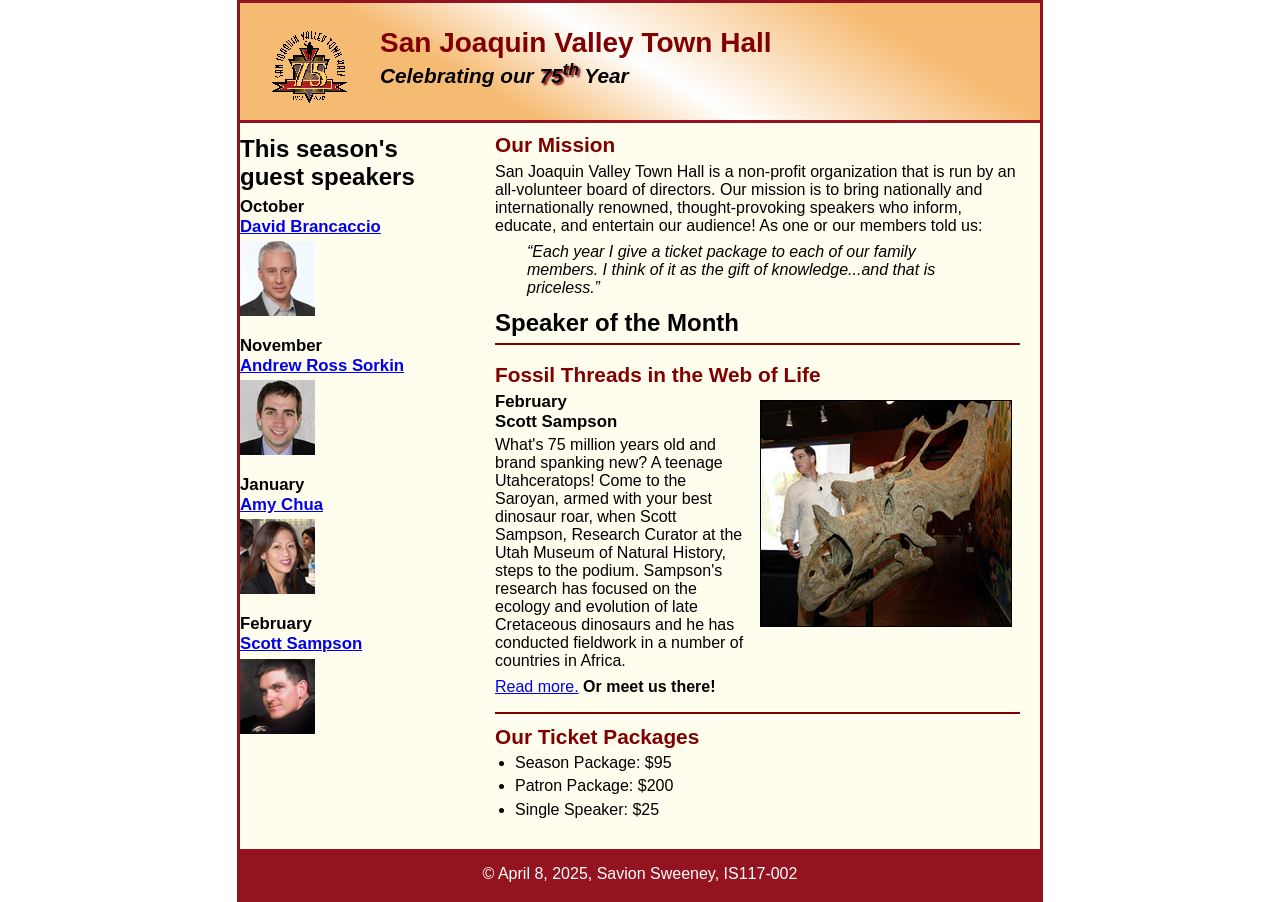
<file: index.html>
<!DOCTYPE html>
<html lang="en">
  <head>
    <meta charset="utf-8" />
    <title>San Joaquin Valley Town Hall</title>
    <link rel="shortcut icon" href="images/favicon.ico" />
    <link rel="stylesheet" href="styles/c6_main.css" />
  </head>

  <body>
    <header>
      <img src="images/town_hall_logo.gif" alt="Town Hall logo" height="80" />
      <h2>San Joaquin Valley Town Hall</h2>
      <h3>
        Celebrating our <span class="shadow">75<sup>th</sup></span> Year
      </h3>
    </header>
    <main>
      <section>
        <h2>Our Mission</h2>
        <p>
          San Joaquin Valley Town Hall is a non-profit organization that is run
          by an all-volunteer board of directors. Our mission is to bring
          nationally and internationally renowned, thought-provoking speakers
          who inform, educate, and entertain our audience! As one or our members
          told us:
        </p>
        <blockquote>
          &ldquo;Each year I give a ticket package to each of our family
          members. I think of it as the gift of knowledge...and that is
          priceless.&rdquo;
        </blockquote>
        <h1>Speaker of the Month</h1>
        <article>
          <h2>Fossil Threads in the Web of Life</h2>
          <img
            src="images/sampson_dinosaur.jpg"
            alt="Scott Sampson with dinosaur"
          />
          <h3>
            February<br />
            Scott Sampson
          </h3>
          <p>
            What's 75 million years old and brand spanking new? A teenage
            Utahceratops! Come to the Saroyan, armed with your best dinosaur
            roar, when Scott Sampson, Research Curator at the Utah Museum of
            Natural History, steps to the podium. Sampson's research has focused
            on the ecology and evolution of late Cretaceous dinosaurs and he has
            conducted fieldwork in a number of countries in Africa.
          </p>
          <p>
            <a href="speakers/c6_sampson.html">Read more.</a>&nbsp;<b
              >Or meet us there!</b
            >
          </p>
          
        </article>

        <h2>Our Ticket Packages</h2>
        <ul>
          <li>Season Package: $95</li>
          <li>Patron Package: $200</li>
          <li>Single Speaker: $25</li>
        </ul>
      </section>

      <aside>
        <h1>This season's guest speakers</h1>
        <h3>
          October<br /><a href="speakers/brancaccio.html">David Brancaccio</a>
        </h3>
        <img src="images/brancaccio75.jpg" alt="David Brancaccio photo" />
        <h3>
          November<br /><a href="speakers/sorkin.html">Andrew Ross Sorkin</a>
        </h3>
        <img src="images/sorkin75.jpg" alt="Andrew Ross Sorkin photo" />
        <h3>January<br /><a href="speakers/chua.html">Amy Chua</a></h3>
        <img src="images/chua75.jpg" alt="Amy Chua photo" />
        <h3>
          February<br /><a href="speakers/c6_sampson.html">Scott Sampson</a>
        </h3>
        <img src="images/sampson75.jpg" alt="Scott Sampson photo" />
      </aside>
    </main>
    <footer>
      <p>&copy; April 8, 2025, Savion Sweeney, IS117-002</p>
    </footer>
  </body>
</html>
</file>
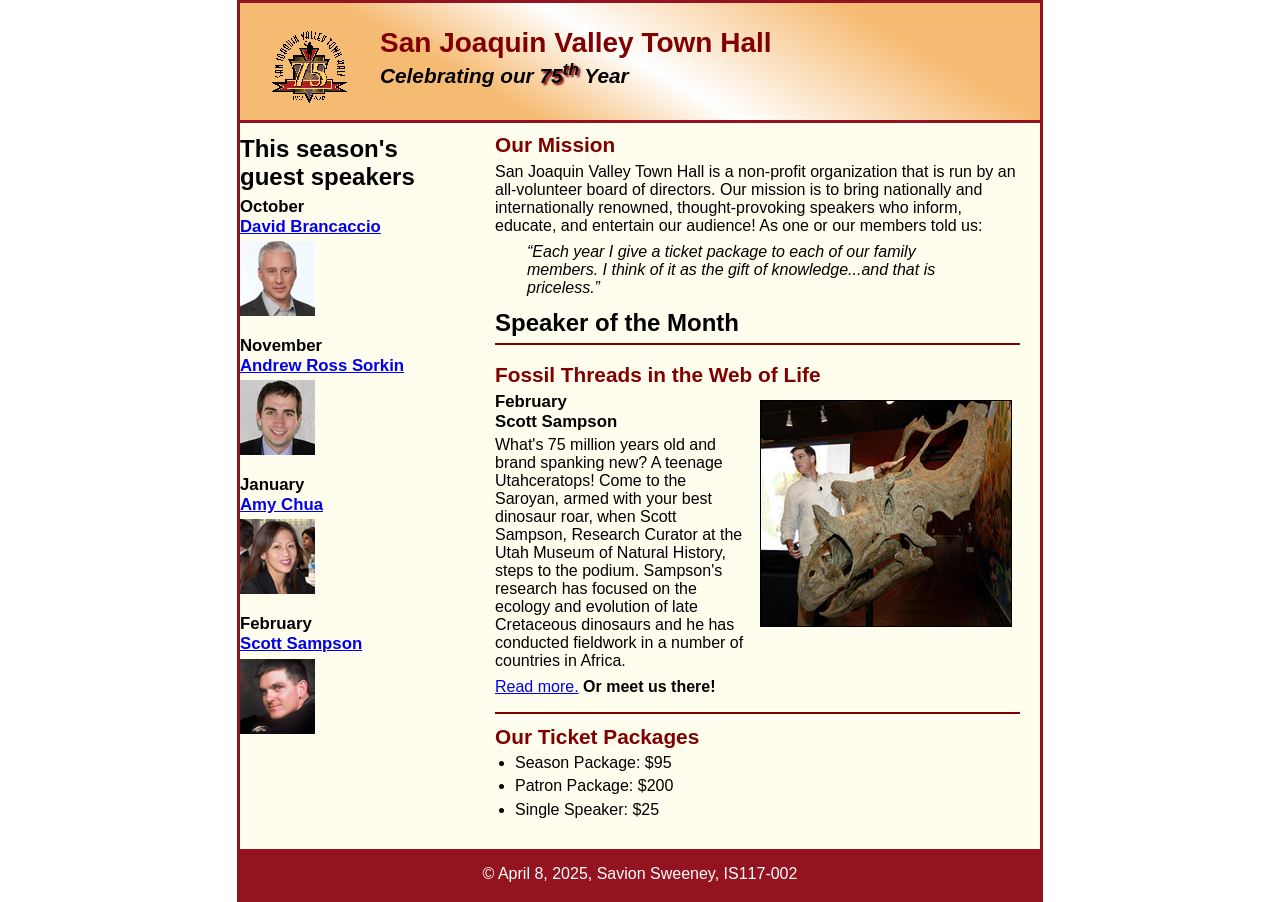
<file: c6_index.html>
<!DOCTYPE html>
<html lang="en">
  <head>
    <meta charset="utf-8" />
    <title>San Joaquin Valley Town Hall</title>
    <link rel="shortcut icon" href="images/favicon.ico" />
    <link rel="stylesheet" href="styles/c6_main.css" />
  </head>

  <body>
    <header>
      <img src="images/town_hall_logo.gif" alt="Town Hall logo" height="80" />
      <h2>San Joaquin Valley Town Hall</h2>
      <h3>
        Celebrating our <span class="shadow">75<sup>th</sup></span> Year
      </h3>
    </header>
    <main>
      <section>
        <h2>Our Mission</h2>
        <p>
          San Joaquin Valley Town Hall is a non-profit organization that is run
          by an all-volunteer board of directors. Our mission is to bring
          nationally and internationally renowned, thought-provoking speakers
          who inform, educate, and entertain our audience! As one or our members
          told us:
        </p>
        <blockquote>
          &ldquo;Each year I give a ticket package to each of our family
          members. I think of it as the gift of knowledge...and that is
          priceless.&rdquo;
        </blockquote>
        <h1>Speaker of the Month</h1>
        <article>
          <h2>Fossil Threads in the Web of Life</h2>
          <img
            src="images/sampson_dinosaur.jpg"
            alt="Scott Sampson with dinosaur"
          />
          <h3>
            February<br />
            Scott Sampson
          </h3>
          <p>
            What's 75 million years old and brand spanking new? A teenage
            Utahceratops! Come to the Saroyan, armed with your best dinosaur
            roar, when Scott Sampson, Research Curator at the Utah Museum of
            Natural History, steps to the podium. Sampson's research has focused
            on the ecology and evolution of late Cretaceous dinosaurs and he has
            conducted fieldwork in a number of countries in Africa.
          </p>
          <p>
            <a href="speakers/c6_sampson.html">Read more.</a>&nbsp;<b
              >Or meet us there!</b
            >
          </p>
        </article>

        <h2>Our Ticket Packages</h2>
        <ul>
          <li>Season Package: $95</li>
          <li>Patron Package: $200</li>
          <li>Single Speaker: $25</li>
        </ul>
      </section>

      <aside>
        <h1>This season's guest speakers</h1>
        <h3>
          October<br /><a href="speakers/brancaccio.html">David Brancaccio</a>
        </h3>
        <img src="images/brancaccio75.jpg" alt="David Brancaccio photo" />
        <h3>
          November<br /><a href="speakers/sorkin.html">Andrew Ross Sorkin</a>
        </h3>
        <img src="images/sorkin75.jpg" alt="Andrew Ross Sorkin photo" />
        <h3>January<br /><a href="speakers/chua.html">Amy Chua</a></h3>
        <img src="images/chua75.jpg" alt="Amy Chua photo" />
        <h3>
          February<br /><a href="speakers/c6_sampson.html">Scott Sampson</a>
        </h3>
        <img src="images/sampson75.jpg" alt="Scott Sampson photo" />
      </aside>
    </main>
    <footer>
      <p>&copy; April 8, 2025, Savion Sweeney, IS117-002</p>
    </footer>
  </body>
</html>
</file>
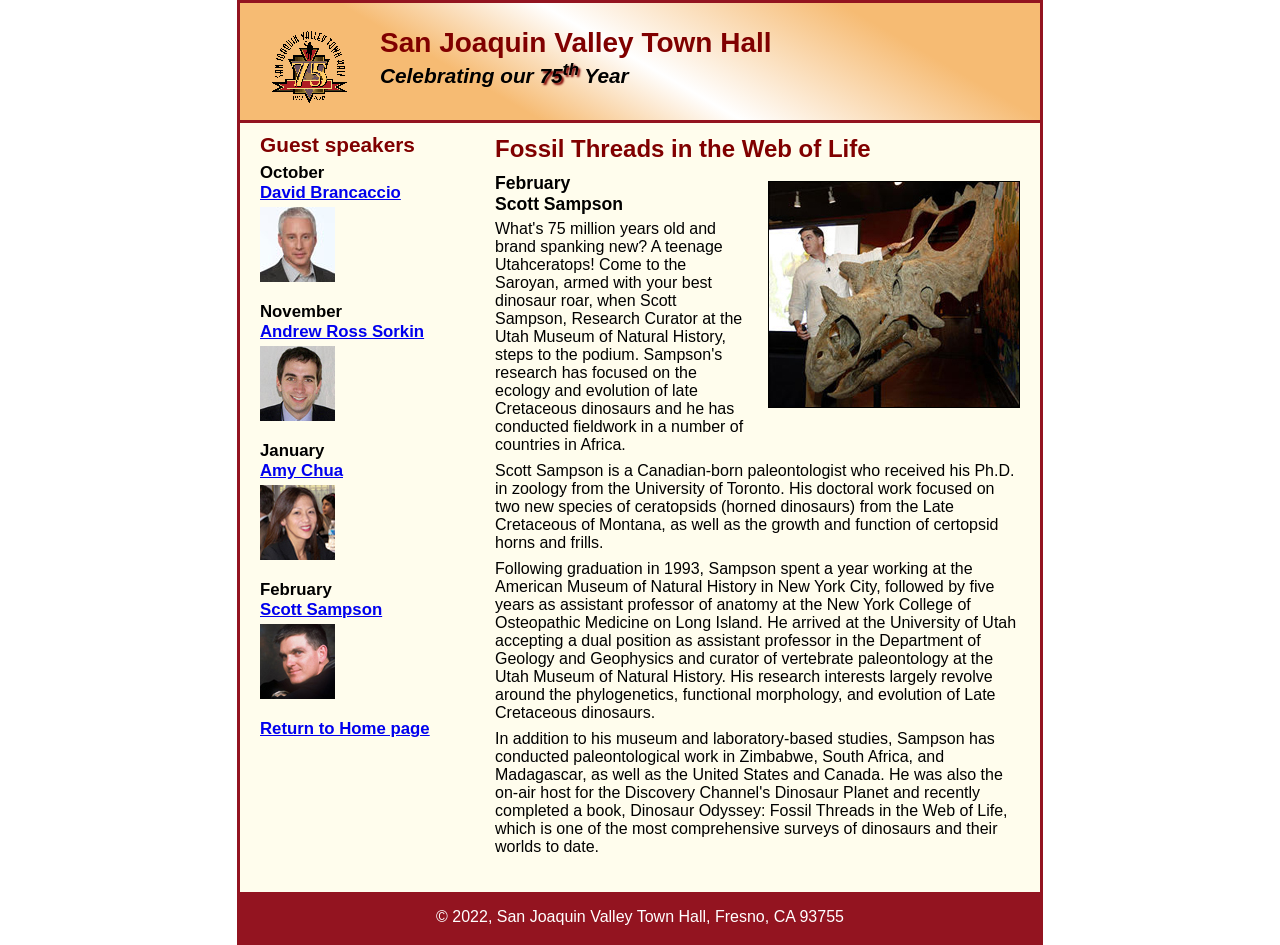
<file: c6_sampson.html>
<!DOCTYPE html>
<html lang="en">

<head>
	<meta charset="utf-8">
	<title>San Joaquin Valley Town Hall</title>
	<link rel="shortcut icon" href="../images/favicon.ico">
	<link rel="stylesheet" href="../styles/c6_speaker.css">
</head>

<body>
	<header>
		<img src="../images/town_hall_logo.gif" alt="Town Hall logo" height="80">
		<h2>San Joaquin Valley Town Hall</h2>
		<h3>Celebrating our <span class="shadow">75<sup>th</sup></span> Year</h3>
	</header>
	<main>
		<section>
			<h1>Fossil Threads in the Web of Life</h1>
			<article>
				<img src="../images/sampson_dinosaur.jpg" alt="Scott Sampson with dinosaur">
				<h2>February<br>Scott Sampson</h2>
				<p>What's 75 million years old and brand spanking new? A teenage Utahceratops! Come to the 
				   Saroyan, armed with your best dinosaur roar, when Scott Sampson, Research Curator at the 
				   Utah Museum of Natural History, steps to the podium. Sampson's research has focused on the 
				   ecology and evolution of late Cretaceous dinosaurs and he has conducted fieldwork in a number 
				   of countries in Africa.</p>
				<p>Scott Sampson is a Canadian-born paleontologist who received his Ph.D. in zoology from the 
				   University of Toronto. His doctoral work focused on two new species of ceratopsids (horned 
				   dinosaurs) from the Late Cretaceous of Montana, as well as the growth and function of certopsid 
				   horns and frills.</p>
				<p>Following graduation in 1993, Sampson spent a year working at the American Museum of Natural 
				   History in New York City, followed by five years as assistant professor of anatomy at the New 
				   York College of Osteopathic Medicine on Long Island. He arrived at the University of Utah 
				   accepting a dual position as assistant professor in the Department of Geology and Geophysics 
				   and curator of vertebrate paleontology at the Utah Museum of Natural History. His research 
				   interests largely revolve around the phylogenetics, functional morphology, and evolution of 
				   Late Cretaceous dinosaurs.</p>
				<p>In addition to his museum and laboratory-based studies, Sampson has conducted paleontological 
				   work in Zimbabwe, South Africa, and Madagascar, as well as the United States and Canada. He was 
				   also the on-air host for the Discovery Channel's Dinosaur Planet and recently completed a book, 
				   Dinosaur Odyssey: Fossil Threads in the Web of Life, which is one of the most 
				   comprehensive surveys of dinosaurs and their worlds to date.</p>
			</article>
		</section>
		
		<aside>
			<h2>Guest speakers</h2>
			<h3>October<br><a href="../speakers/brancaccio.html">David Brancaccio</a></h3>
			<img src="../images/brancaccio75.jpg" alt="David Brancaccio photo">
			<h3>November<br><a href="../speakers/sorkin.html">Andrew Ross Sorkin</a></h3>
			<img src="../images/sorkin75.jpg" alt="Andrew Ross Sorkin photo">
			<h3>January<br><a href="../speakers/chua.html">Amy Chua</a></h3>
			<img src="../images/chua75.jpg" alt="Amy Chua photo">
			<h3>February<br><a href="../speakers/c6_sampson.html">Scott Sampson</a></h3>
			<img src="../images/sampson75.jpg" alt="Scott Sampson photo">
			<h3><a href="../c6_index.html">Return to Home page</a></h3>
		</aside>
	</main>
	<footer>
		<p>&copy; 2022, San Joaquin Valley Town Hall, Fresno, CA 93755</p>
	</footer>
</body>
</html>
</file>
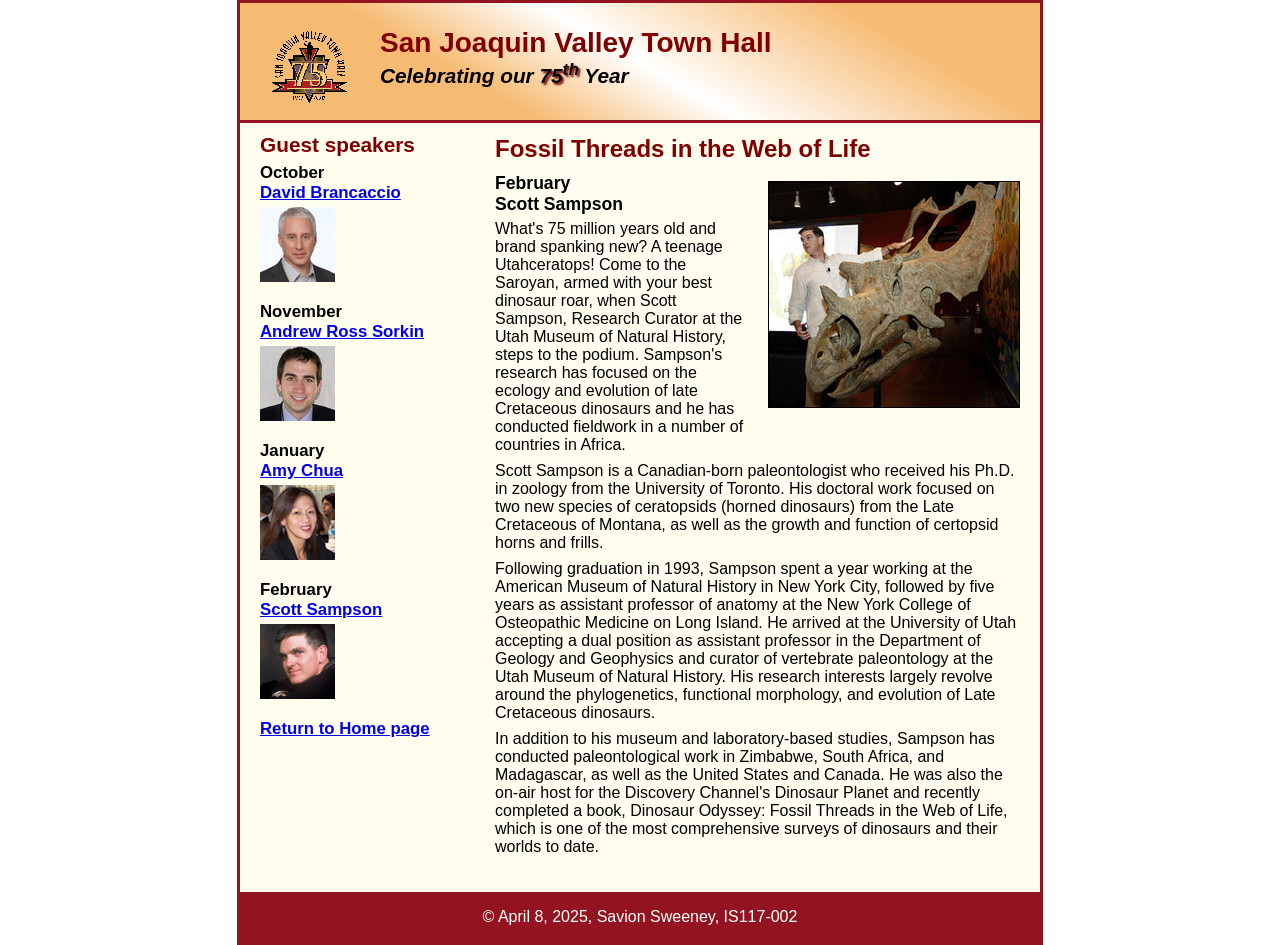
<file: speakers/c6_sampson.html>
<!DOCTYPE html>
<html lang="en">
  <head>
    <meta charset="utf-8" />
    <title>San Joaquin Valley Town Hall</title>
    <link rel="shortcut icon" href="../images/favicon.ico" />
    <link rel="stylesheet" href="../styles/c6_speaker.css" />
  </head>

  <body>
    <header>
      <img
        src="../images/town_hall_logo.gif"
        alt="Town Hall logo"
        height="80"
      />
      <h2>San Joaquin Valley Town Hall</h2>
      <h3>
        Celebrating our <span class="shadow">75<sup>th</sup></span> Year
      </h3>
    </header>
    <main>
      <section>
        <h1>Fossil Threads in the Web of Life</h1>
        <article>
          <img
            src="../images/sampson_dinosaur.jpg"
            alt="Scott Sampson with dinosaur"
          />
          <h2>February<br />Scott Sampson</h2>
          <p>
            What's 75 million years old and brand spanking new? A teenage
            Utahceratops! Come to the Saroyan, armed with your best dinosaur
            roar, when Scott Sampson, Research Curator at the Utah Museum of
            Natural History, steps to the podium. Sampson's research has focused
            on the ecology and evolution of late Cretaceous dinosaurs and he has
            conducted fieldwork in a number of countries in Africa.
          </p>
          <p>
            Scott Sampson is a Canadian-born paleontologist who received his
            Ph.D. in zoology from the University of Toronto. His doctoral work
            focused on two new species of ceratopsids (horned dinosaurs) from
            the Late Cretaceous of Montana, as well as the growth and function
            of certopsid horns and frills.
          </p>
          <p>
            Following graduation in 1993, Sampson spent a year working at the
            American Museum of Natural History in New York City, followed by
            five years as assistant professor of anatomy at the New York College
            of Osteopathic Medicine on Long Island. He arrived at the University
            of Utah accepting a dual position as assistant professor in the
            Department of Geology and Geophysics and curator of vertebrate
            paleontology at the Utah Museum of Natural History. His research
            interests largely revolve around the phylogenetics, functional
            morphology, and evolution of Late Cretaceous dinosaurs.
          </p>
          <p>
            In addition to his museum and laboratory-based studies, Sampson has
            conducted paleontological work in Zimbabwe, South Africa, and
            Madagascar, as well as the United States and Canada. He was also the
            on-air host for the Discovery Channel's Dinosaur Planet and recently
            completed a book, Dinosaur Odyssey: Fossil Threads in the Web of
            Life, which is one of the most comprehensive surveys of dinosaurs
            and their worlds to date.
          </p>
        </article>
      </section>

      <aside>
        <h2>Guest speakers</h2>
        <h3>
          October<br /><a href="../speakers/brancaccio.html"
            >David Brancaccio</a
          >
        </h3>
        <img src="../images/brancaccio75.jpg" alt="David Brancaccio photo" />
        <h3>
          November<br /><a href="../speakers/sorkin.html">Andrew Ross Sorkin</a>
        </h3>
        <img src="../images/sorkin75.jpg" alt="Andrew Ross Sorkin photo" />
        <h3>January<br /><a href="../speakers/chua.html">Amy Chua</a></h3>
        <img src="../images/chua75.jpg" alt="Amy Chua photo" />
        <h3>
          February<br /><a href="../speakers/c6_sampson.html">Scott Sampson</a>
        </h3>
        <img src="../images/sampson75.jpg" alt="Scott Sampson photo" />
        <h3><a href="../index.html">Return to Home page</a></h3>
      </aside>
    </main>
    <footer>
      <p>&copy; April 8, 2025, Savion Sweeney, IS117-002</p>
    </footer>
  </body>
</html>
</file>
<file: styles/c6_main.css>
/* the styles for the elements */
* {
  margin: 0;
  padding: 0;
}
html {
  background-color: white;
}
body {
  font-family: Arial, Helvetica, sans-serif;
  font-size: 100%;
  width: 800px;
  margin: 0 auto;
  border: 3px solid #931420;
  background-color: #fffded;
}
a:focus,
a:hover {
  font-style: italic;
}

h1 {
  font-size: 150%;
  padding: 0.5em 0 0.25em;
  margin: 0;
}
/* the styles for the header */
header {
  padding: 1.5em 0 2em 0;
  border-bottom: 3px solid #931420;
  background-image: linear-gradient(
    30deg,
    #f6bb73 0%,
    #f6bb73 30%,
    white 50%,
    #f6bb73 80%,
    #f6bb73 100%
  );
}
header h2 {
  font-size: 175%;
  color: #800000;
}
header h3 {
  font-size: 130%;
  font-style: italic;
}
header img {
  float: left;
  padding: 0 30px;
}
.shadow {
  text-shadow: 2px 2px 2px #800000;
}
/* the styles for the main content */

main {
  padding: 0;
}
main section {
  width: 525px;
  float: right;
  padding: 0 20px 20px;
}

main section h2 {
  color: #800000;
  font-size: 130%;
  padding: 0.5em 0 0.25em 0;
}
main section h3 {
  font-size: 105%;
  padding-bottom: 0.25em;
}
main section img {
  /* padding-bottom: 1em; */
  float: right;
  margin: 8px;
  border: 1px solid black;
}

main section p {
  padding-bottom: 0.5em;
}
main section blockquote {
  padding: 0 2em;
  font-style: italic;
}
main section ul {
  padding: 0 0 0.25em 1.25em;
}
main section li {
  padding-bottom: 0.35em;
}

main aside {
  width: 215px;
  float: right;
  padding: 0 20px 20px 0;
}

main aside h2 {
  color: #800000;
  font-size: 130%;
  padding: 0.5em 0 0.25em 0;
}
main aside h3 {
  font-size: 105%;
  padding-bottom: 0.25em;
}
main aside img {
  padding-bottom: 1em;
}

/* the styles for the article */
article {
  padding: 0.5em 0;
  border-top: 2px solid #800000;
  border-bottom: 2px solid #800000;
}
article h2 {
  padding-top: 0;
}
article h3 {
  font-size: 105%;
  padding-bottom: 0.25em;
}

/* the styles for the aside */

aside h3 {
  font-size: 105%;
  padding-bottom: 0.25em;
}
aside img {
  padding-bottom: 1em;
}

/* the styles for the footer */
footer {
  clear: both;
}
footer {
  background-color: #931420;
}
footer p {
  text-align: center;
  color: white;
  padding: 1em 0;
}
</file>
<file: styles/c6_speaker.css>
/* the styles for the elements */
* {
  margin: 0;
  padding: 0;
}
html {
  background-color: white;
}
body {
  font-family: Arial, Helvetica, sans-serif;
  font-size: 100%;
  width: 800px;
  margin: 0 auto;
  border: 3px solid #931420;
  background-color: #fffded;
}
a:focus,
a:hover {
  font-style: italic;
}
/* the styles for the header */
header {
  padding: 1.5em 0 2em 0;
  border-bottom: 3px solid #931420;
  background-image: linear-gradient(
    30deg,
    #f6bb73 0%,
    #f6bb73 30%,
    white 50%,
    #f6bb73 80%,
    #f6bb73 100%
  );
}
header h2 {
  font-size: 175%;
  color: #800000;
}
header h3 {
  font-size: 130%;
  font-style: italic;
}
header img {
  float: left;
  padding: 0 30px;
}
.shadow {
  text-shadow: 2px 2px 2px #800000;
}
/* the styles for the section */
section {
  width: 525px;
  float: right;
  padding: 0 20px 20px 20px;
}
section h1 {
  font-size: 150%;
  padding: 0.5em 0 0.1em 0;
  margin: 0;
  color: #800000;
}
section h2 {
  color: black;
  font-size: 110%;
  padding: 0.1em 0 0.25em 0;
}
section p {
  padding-bottom: 0.5em;
}
section blockquote {
  padding: 0 2em;
  font-style: italic;
}
section ul {
  padding: 0 0 0.25em 1.25em;
}
section li {
  padding-bottom: 0.35em;
}

/* the styles for the article */
article {
  padding: 0.5em 0;
}
article h2 {
  padding-top: 0;
}
article h3 {
  font-size: 105%;
  padding-bottom: 0.25em;
}
article img {
  float: right;
  margin: 0.5em 0 1em 1em;
  border: 1px solid black;
}

/* the styles for the aside */
aside {
  width: 215px;
  float: right;
  padding: 0 0 20px 20px;
}
aside h2 {
  color: #800000;
  font-size: 130%;
  padding: 0.5em 0 0.25em 0;
}
aside h3 {
  font-size: 105%;
  padding-bottom: 0.25em;
}
aside img {
  padding-bottom: 1em;
}

/* the styles for the footer */
footer {
  background-color: #931420;
  clear: both;
}
footer p {
  text-align: center;
  color: white;
  padding: 1em 0;
}
</file>
